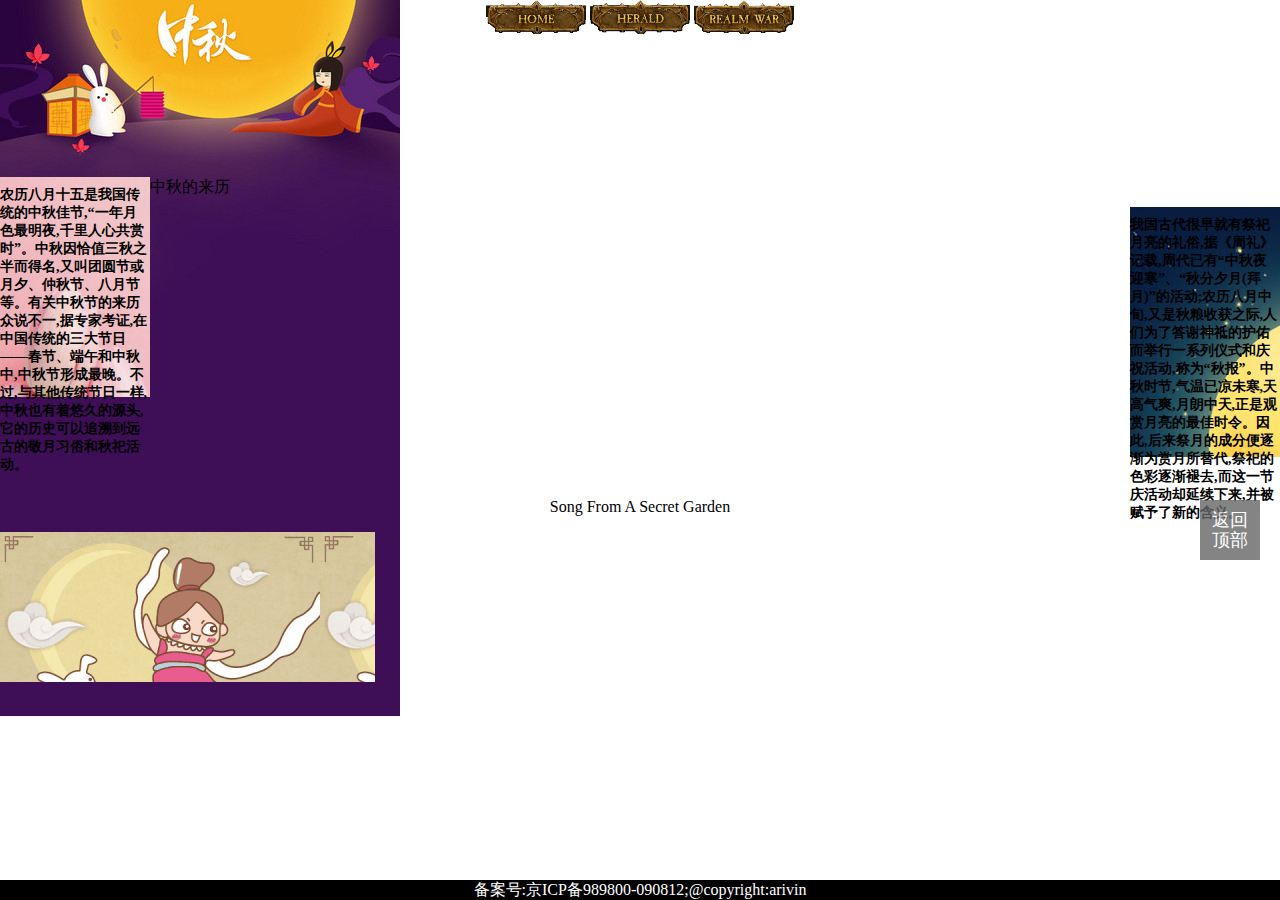
<file: 第二天作业/index.html>
<!DOCTYPE html>
<html lang="en">

<head>
    <meta charset="UTF-8">
    <meta name="viewport" content="width=device-width, initial-scale=1.0">
    <meta http-equiv="X-UA-Compatible" content="ie=edge">
    <title>中秋节快乐</title>
    <link rel="stylesheet" href="css/style.css">
</head>

<body>
    <audio src="http://yinyueshiting.baidu.com/data2/music/4bacac042b4487546e46a4249f380ac2/120112715/120112715.mp3?xcode=524e2566f493282305ffee87c3adb48c" autoplay="true" loop="true"></audio>

    <div class="nav">
        <div class="icons icons-1"></div>
        <div class="icons icons-2"></div>
        <div class="icons icons-3"></div>
    </div>

    <div class="main">
        <div class="content">
            <p>
                祝你中秋节快乐
            </p>
            <p>
                在家等我回来哦！
            </p>


        </div>
        <p2>
            中秋的来历
        </p2>
        <div class="leftview">
            <h1>农历八月十五是我国传统的中秋佳节,“一年月色最明夜,千里人心共赏时”。中秋因恰值三秋之半而得名,又叫团圆节或月夕、仲秋节、八月节等。有关中秋节的来历众说不一,据专家考证,在中国传统的三大节日——春节、端午和中秋中,中秋节形成最晚。不过,与其他传统节日一样,中秋也有着悠久的源头,它的历史可以追溯到远古的敬月习俗和秋祀活动。</h1>
        </div>

        <div class="rightview">
            <h1>我国古代很早就有祭祀月亮的礼俗,据《周礼》记载,周代已有“中秋夜迎寒”、“秋分夕月(拜月)”的活动;农历八月中旬,又是秋粮收获之际,人们为了答谢神祗的护佑而举行一系列仪式和庆祝活动,称为“秋报”。中秋时节,气温已凉未寒,天高气爽,月朗中天,正是观赏月亮的最佳时令。因此,后来祭月的成分便逐渐为赏月所替代,祭祀的色彩逐渐褪去,而这一节庆活动却延续下来,并被赋予了新的含义。
</h1>
        </div>

        <div class="mylove">
            <p>
                Song From A Secret Garden
            </p>
        </div>
        <div class="footer">
            备案号:京ICP备989800-090812;@copyright:arivin
        </div>
       <div class="go-top">
         <a href="#" id="gotop">返回<br>顶部</a>
       </div>
<div class="secondleftview">


</div>

    </div>





</body>

</html>
</file>
<file: 第二天作业/css/style.css>
body{
  background-image: url('../images/true.jpeg');
  background-repeat: no-repeat;
  margin: 0;
height: 100%;
}
html,body{
  height:100%;
  /*padding-bottom: 60px;*/
}
.nav{

  /*height: 60px;*/
  width: 100%;
  margin: 0 auto;
  text-align: center;

}
.icons{
  width:100px;
height:34px;
background-image: url('../images/sprite.png');
display: inline-block;
  background-size: 300%;

}
.icons-1{
  background-position: 0 0;
}
.icons-2{
  background-position: -100px -37px;
}
.icons-3{
  background-position: -200px -73px;
}

.content p{
  color: white;
  font-size: 29px;
  /*color: #eeeeee;*/
  line-height: 26px;
  /*设置文本内容当达到容器最大宽度时 换行*/
  word-wrap: break-word;
  text-align: center;
}
.leftview{
width: 150px;
height: 220px;
  background-image: url('../images/true1.jpeg');
    /*background-size: cover;*/
      background-position: center;
  float: left;

}
.leftview h1{
  font-size: 14px;
}
.main p{
  text-align: center;
}
.rightview
{
  width: 150px;
  height:250px;
background-image: url('../images/true2.jpeg');
float: right;
margin-top: 30px;
}
.rightview h1{
  font-size: 14px;
}
.mylove p{
  margin-top: 300px
}
.footer{
  width: 100%;
  height: 20px;
  color: #fff;
  background-color: #000;
  text-align: center;
  position: fixed;
  bottom: 0;
}
.go-top{
  font-size: 18px;/*设置字号*/
  font-family:"微软雅黑"; /*设置字体*/
  position: fixed;
  /*设置此元素的位置为fixed
  此元素将会脱离正常的页面流布局
  */
 top:500px;
 right:20px;

 background-color: #666666;
 opacity: 0.8; /*设置透明度*/
 width: 60px;
 height: 60px;
 text-align: center;
 line-height: 20px;
 display: block;
}
.go-top a{
  color: #fff;
  text-decoration: none;
  margin-top: 10px;
  /*设置inline-block 使a标签作为一个行内块元素进行显示*/
  display: inline-block;
}
.secondleftview{
background-image: url('../images/u=2005407111,1890237801&fm=21&gp=0.jpg');
width: 375px;
height:150px;
}
</file>
